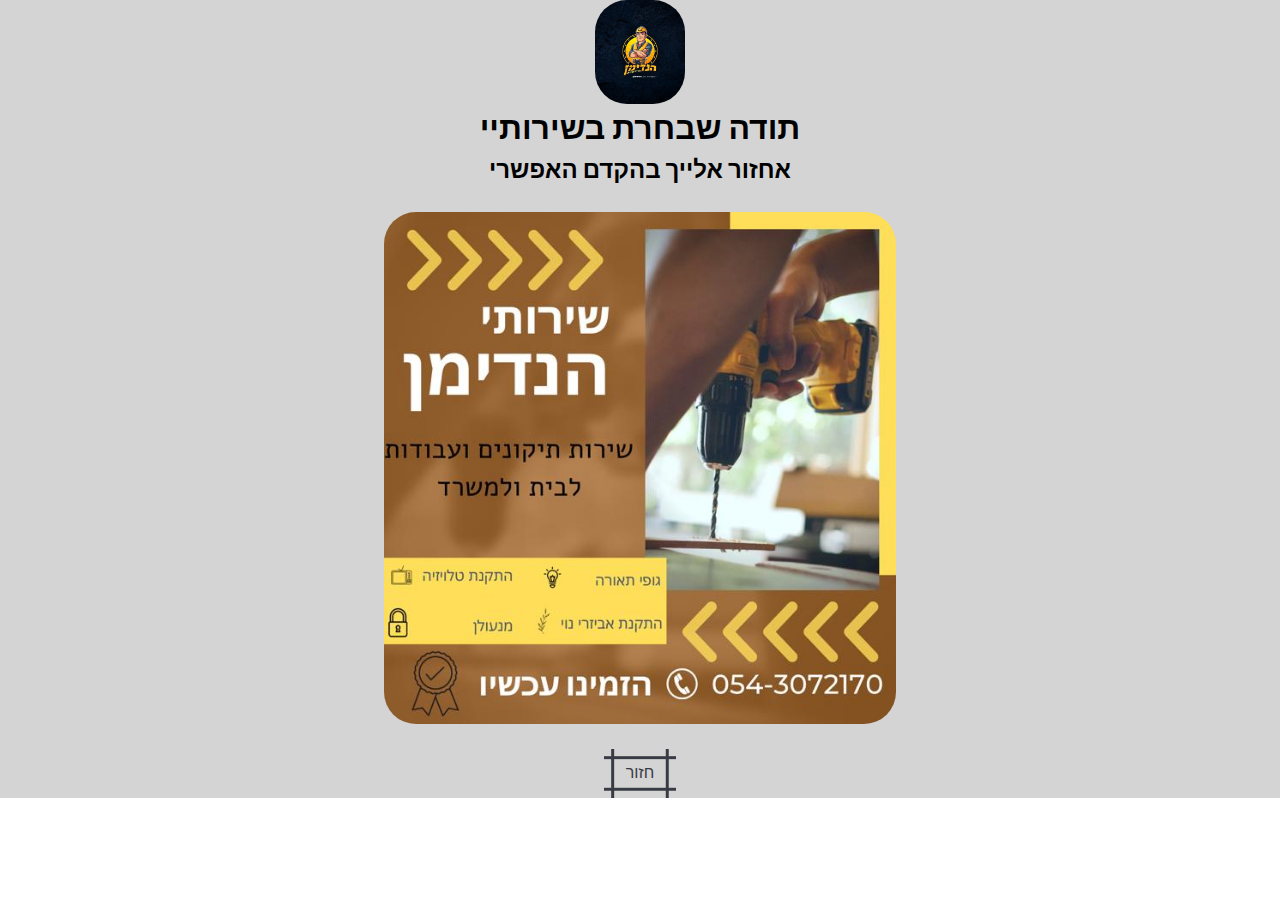
<file: thanks.html>
<!DOCTYPE html>
<html lang="en">
<head>
    <meta charset="UTF-8">
    <meta name="viewport" content="width=device-width, initial-scale=1.0">
    <link rel="stylesheet" href="styles.css">
    <title>handy man - thank you</title>
</head>
<body>
    <div class="thanks-container">
        <img class="handy-man-logo" src="./Media/temp-logo.webp" alt="">
        <h1>תודה שבחרת בשירותיי</h1>
        <h2>אחזור אלייך בהקדם האפשרי</h2><br>
        <img class="handy-man-img" src="./Media/handi man img.jpg" alt="handy man"><br>
        <button id="goBackBtn" class="goBackButton" type="button">חזור</button>
    </div>
</body>
<script src="./main-thanks.js"></script>
</html>
</file>
<file: styles.css>
@import url("https://fonts.googleapis.com/css2?family=Lora:ital@0;1&family=Poppins:wght@400;500;600&display=swap");

:root {
  --primary-color: #f5f4f2;
  --text-dark: #57534e;
  --text-light: #78716c;
  --white: #ffffff;
  --max-width: 200%;
  --header-font: "Lora", serif;
}

* {
  padding: 0;
  margin: 0;
  box-sizing: border-box;
}

.section__container {
  max-width: var(--max-width);
  margin: auto;
  padding: 5rem 1rem;
}

img {
  width: 100%;
  display: flex;
}

a {
  text-decoration: none;
}

body {
  font-family: "Poppins", sans-serif;
}

nav {
  max-width: var(--max-width);
  margin: auto;
  padding: 1rem;
}

.nav__links {
  list-style: none;
  display: flex;
  align-items: center;
  justify-content: space-around;
}

.link a {
  font-weight: 500;
  color: var(--text-light);
  transition: 0.3s;
}

.link a:hover {
  color: var(--text-dark);
}

.nav__logo {
  text-align: center;
  cursor: pointer;
}

.nav__logo img {
  margin: auto;
  max-width: 7vw;
  border-radius: 20%;

}

.nav__logo h4 {
  font-size: 1.5rem;
  font-family: var(--header-font);
  letter-spacing: 2px;
  color: var(--text-dark);
}

.nav__logo p {
  font-size: 0.8rem;
  font-weight: 500;
  letter-spacing: 2px;
  color: var(--text-light);
}

/* .header {
  margin-bottom: 10rem;
  background-image: url("Media/header.jpg");
  background-position: center center;
  background-size: cover;
  background-repeat: no-repeat;
} */

.header__container {
  min-height: 80%;
  position: relative;
}

.header__content {
  position: absolute;
  bottom: -10rem;
  padding: 2rem;
  background-color: var(--primary-color);
  border: 10px solid var(--white);
}

.header__content h4 {
  position: relative;
  margin-bottom: 2rem;
  font-size: 1rem;
  font-weight: 500;
  letter-spacing: 2px;
  color: var(--text-light);
}

.header__content h4::before {
  position: absolute;
  content: "";
  bottom: -1rem;
  left: 0;
  height: 2px;
  width: 40px;
  background-color: var(--text-light);
}

.header__content h1 {
  width: 100%;
  max-width: 600px;
  font-size: 4rem;
  font-weight: 400;
  font-family: var(--header-font);
  color: var(--text-dark);
}

.header__content h1 span {
  font-style: italic;
}

.about__container {
  padding: 10rem 1rem;
  display: grid;
  grid-template-columns: repeat(2, 1fr);
  gap: 2rem;
  align-items: center;
}

.about__content p {
  margin-bottom: 2rem;
  color: var(--text-light);
}

.about__content h4 {
  position: relative;
  margin-bottom: 2rem;
  padding-left: 5rem;
  font-size: 1.5rem;
  font-family: var(--header-font);
  color: var(--text-dark);
}

.about__content h4::before {
  position: absolute;
  content: "";
  top: 0;
  left: 2rem;
  height: 100%;
  width: 1rem;
  background-color: var(--primary-color);
}

.about__image img {
  margin: auto;
  max-width: 400px;
  outline: 2px solid var(--text-light);
  outline-offset: 1rem;
}

.banner {
  padding: 10rem 0;
  background-image: url("Media/banner2.jpg");
  background-position: center center;
  background-size: cover;
  background-repeat: no-repeat;
}

.banner__container {
  text-align: center;
  color: var(--white);
  font-family: var(--header-font);
}

.banner__container h4 {
  font-size: 4rem;
  font-weight: 400;
}

.banner__container p {
  font-size: 1.5rem;
}

.prices__container {
  background-image: linear-gradient(
      rgba(35, 71, 103, 0.5),
      rgba(35, 71, 103, 0.5)
    ),
    url("./Media/bg-2.jpg");
  background-position: center center;
  background-repeat: no-repeat;
  background-size: cover;
  margin-bottom: 5%;
}

.prices__container .section__container {
  padding: 10rem 1rem;
  display: flex;
  justify-content: center;
}

.prices__content {
  display: flex;
  align-items: center;
  flex-direction: column;
  gap: 1.5rem;
  text-align: center;
  color: var(--primary-color);
}

.prices__content h2 {
  font-size: 2.5rem;
  font-weight: 400;
  font-family: var(--header-font);
  color: var(--primary-color);
}

.prices__content button {
  padding: 0.5rem 2rem;
  outline: none;
  border: 2px solid var(--primary-color);
  background-color: transparent;
  color: var(--secondary-color);
  font-size: 1rem;
  cursor: pointer;
  color: white;
}

.display__container {
  display: grid;
  grid-template-columns: repeat(3, 1fr);
  gap: 2rem;
}

.display__col {
  display: flex;
  flex-direction: column;
  gap: 2rem;
}

.display__content {
  padding: 4rem 0;
  flex: 1;
  display: grid;
  place-content: center;
  text-align: center;
  font-family: var(--header-font);
  color: var(--text-dark);
}

.display__col:nth-child(1) .display__content,
.display__col:nth-child(3) .display__content {
  background-color: #edeae3;
}

.display__col:nth-child(2) .display__content {
  background-color: #daddd6;
}

.display__content h4 {
  font-size: 2.5rem;
  font-weight: 400;
}

.display__content p {
  font-style: italic;
}

.footer {
  margin-top: 2rem;
  position: relative;
  background-color: var(--primary-color);
}

.footer__container {
  text-align: center;
}

.footer__container img {
  position: absolute;
  top: -2rem;
  left: 50%;
  transform: translateX(-50%);
  max-width: 7vw;
  border-radius: 20%;
}

.footer__container h4 {
  max-width: 600px;
  margin: auto;
  margin-bottom: 3rem;
  font-size: 2rem;
  font-weight: 400;
  font-family: var(--header-font);
  color: var(--text-dark);
  margin-top: 3rem;
}

.footer__container p {
  max-width: 1000px;
  margin: auto;
  margin-bottom: 2rem;
  color: var(--text-light);
}

.footer__container button {
  padding: 1rem 2rem;
  outline: none;
  border: none;
  font-size: 1rem;
  font-weight: 500;
  color: var(--text-light);
  cursor: pointer;
  transition: 0.3s;
  background-color: var(--white);
}

.footer__container button:hover {
  color: var(--text-dark);
}

.footer__bar {
  padding: 1rem;
  text-align: center;
  font-size: 0.8rem;
  color: var(--text-light);
}

@media (width < 900px) {
  .about__container {
    grid-template-columns: repeat(1, 1fr);
    gap: 5rem;
  }

  .about__image {
    grid-area: 1/1/2/2;
  }

  .display__container {
    grid-template-columns: repeat(2, 1fr);
    gap: 1rem;
  }

  .display__col:nth-child(3) {
    display: none;
  }
}

@media (width < 600px) {
  .link {
    display: none;
  }

  .header {
    margin-bottom: 20rem;
  }

  .header__content {
    bottom: -20rem;
  }

  .display__container {
    grid-template-columns: repeat(1, 1fr);
  }

  .display__col:nth-child(3) {
    display: flex;
  }
}


.slider-container{
  width: 100%;
  height: 100vh;
  /* background: white; */
  display: flex;
  align-items: center;
  justify-content: center;
}

.swiper{
  width: 90%;
  height: fit-content;
}

.swiper-slide img{
  margin-left: 25%;
  border-radius: 20px;
  width: 50%;
}

.image-description{
  position: absolute;
  margin-left: 45%;
  margin-top: 5%;
}

.image-description-fixed{
  position: absolute;
  margin-left: 40%;
  margin-top: 5%;
}


.contact{
  display: none;
  max-width: 100%;
}

#form{
  display: none;
  max-width: 100%;

}

form{
  width: 20%;
  background: rgba(0, 0, 0, 0.233);
  border-radius: 5rem;
  padding: 3%;
  margin-left: 40.2%;
  margin-top: -3%;
}

form div{
  margin: 0.5%;
  max-width: 100%;

}

input{
  margin: 10%;
  margin-left: 5%;
  padding: .5rem;
  border-radius: 2rem;
  text-align: center;
}

form button{
  height: 5%;
  align-self: center;
  margin-left: 35%;
}

.form-button {
  --b: 3px;   
  --s: .45em; 
  --color: #373B44;
  
  padding: calc(.5em + var(--s)) calc(.9em + var(--s));
  color: var(--color);
  --_p: var(--s);
  background:
    conic-gradient(from 90deg at var(--b) var(--b),#0000 90deg,var(--color) 0)
    var(--_p) var(--_p)/calc(100% - var(--b) - 2*var(--_p)) calc(100% - var(--b) - 2*var(--_p));
  transition: .3s linear, color 0s, background-color 0s;
  outline: var(--b) solid #0000;
  outline-offset: .6em;
  font-size: 16px;

  border: 0;

  user-select: none;
  -webkit-user-select: none;
  touch-action: manipulation;
}

.form-button:hover,
.form-button:focus-visible{
  --_p: 0px;
  outline-color: var(--color);
  outline-offset: .05em;
}

.form-button:active {
  background: var(--color);
  color: #fff;
}

.goBackButton {
  --b: 3px;   
  --s: .45em; 
  --color: #373B44;
  
  padding: calc(.5em + var(--s)) calc(.9em + var(--s));
  color: var(--color);
  --_p: var(--s);
  background:
    conic-gradient(from 90deg at var(--b) var(--b),#0000 90deg,var(--color) 0)
    var(--_p) var(--_p)/calc(100% - var(--b) - 2*var(--_p)) calc(100% - var(--b) - 2*var(--_p));
  transition: .3s linear, color 0s, background-color 0s;
  outline: var(--b) solid #0000;
  outline-offset: .6em;
  font-size: 16px;

  border: 0;

  user-select: none;
  -webkit-user-select: none;
  touch-action: manipulation;
}

.goBackButton:hover,
.goBackButton:focus-visible{
  --_p: 0px;
  outline-color: var(--color);
  outline-offset: .05em;
}

.goBackButton:active {
  background: var(--color);
  color: #fff;
}

.thanks-container{
  display: flex;
  flex-direction: column;
  align-items: center;
  background: rgba(128, 128, 128, 0.342);
}

.thanks-container .handy-man-logo{
  width: 7%;
  border-radius: 2rem;
  transform: rotateY(360deg); 
  transition: 3s;
}

.thanks-container .handy-man-img{
  width: 40%;
  border-radius: 2rem;
}

@media screen and (max-width: 1024px) {
  form{
    width: 25%;
    margin-left: 37.8%;
  }

  .thanks-container{
    height: 100vh;
  }
}

@media screen and (max-width: 768px) {
  .swiper-slide img{
    margin-left: 15%;
    border-radius: 20px;
    width: 70%;
  }

  .image-description{
    margin-left: 38%;
    margin-top: 5%;
  }
  
  .image-description-fixed{
    margin-left: 30%;
    margin-top: 5%;
  }

  form{
    width: 32%;
    margin-left: 34%;
    margin-top: -5%;
  }

  .thanks-container{
   justify-content: center;
  }

  .thanks-container .handy-man-img{
    width: 80%;
   }
}

@media screen and (max-width:  426px) {
  .nav__links img{
    max-width: 20%;
  }

  .nav__links i{
    display: none;
  }

  .swiper-slide img{
    margin-left: 5%;
    border-radius: 20px;
    width: 90%;
  }

  .slider-container{
    height: 50vh;
  }

  .tv{
    margin-left: 25%;

  }

  .lighting{
    margin-left: 30%;
  }

  .garden{
    margin-left: 22%;
  }

  .image-description-fixed{
    margin-left: 12%;
    margin-top: 5%;
  }

  .footer__container img{
    max-width: 20%;

  }

  .footer__container h4{
    font-size: 190%;
  }

  form{
    width: 52%;
    margin-left: 25%;
    margin-top: -15%;
  }

  .thanks-container{
    justify-content: center;
   }

   .thanks-container .handy-man-img{
    width: 80%;
   }

   .form-button{
    margin-left: 33%;
   }
}

@media (width < 400px) {
  form{
    width: 60%;
    margin-left: 25%;
    margin-top: -15%;
  }

  .nav__links i{
    display: none;
  }

  .thanks-container{
    justify-content: center;
   }

   .thanks-container .handy-man-img{
    width: 80%;
   }
}
</file>
